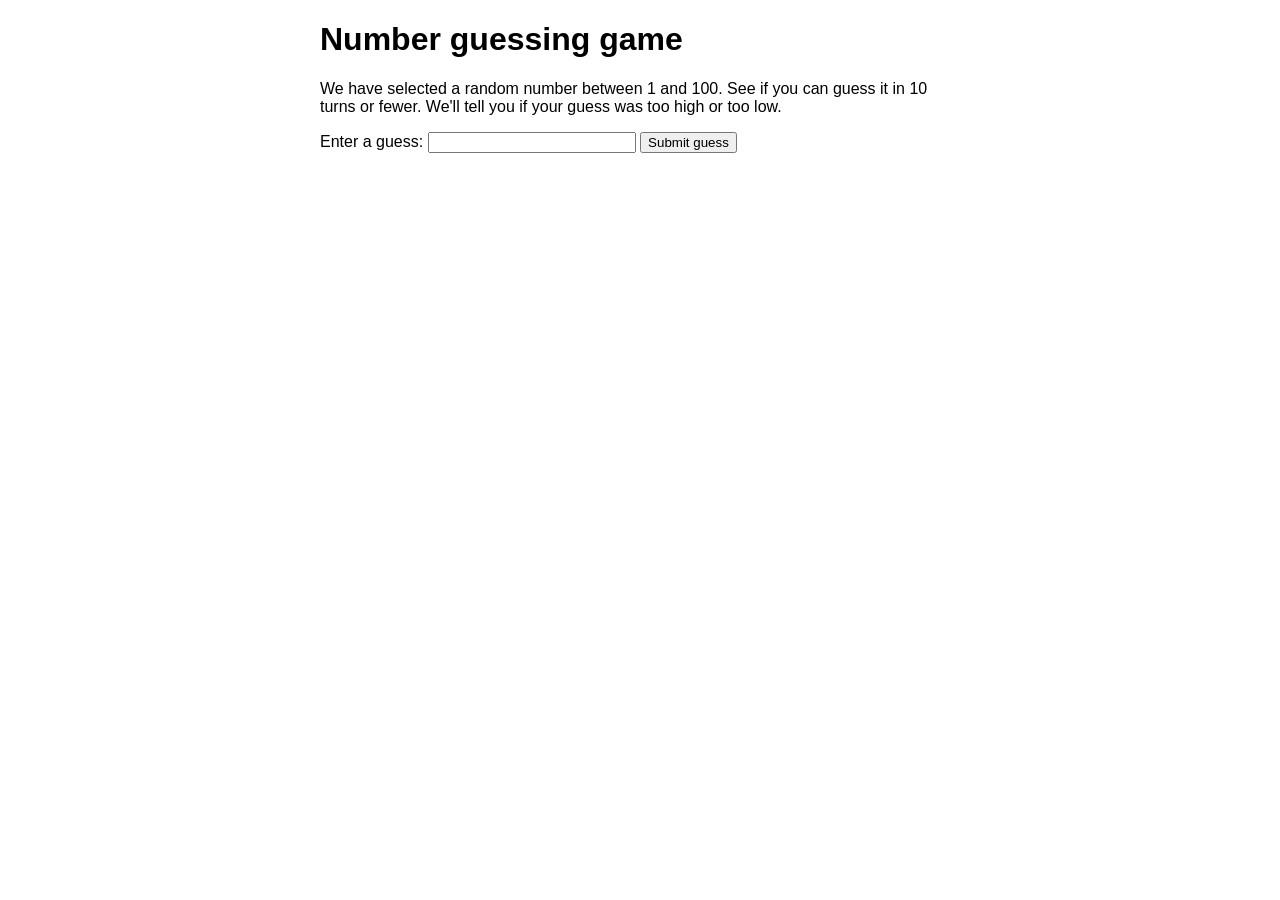
<file: Practice/index.html>
<!DOCTYPE html>
<html lang="en-US">
  <head>
    <meta charset="utf-8" />    
    <title>Number guessing game</title>

    <style>
      html {
        font-family: sans-serif;
      }

      body {
        width: 50%;
        max-width: 800px;
        min-width: 480px;
        margin: 0 auto;
      }

      .form input[type="number"] {
        width: 200px;
      }

      .lastResult {
        color: white;
        padding: 3px;
      }
    </style>
  </head>

  <body>
    <h1>Number guessing game</h1>

    <p>
      We have selected a random number between 1 and 100. See if you can guess
      it in 10 turns or fewer. We'll tell you if your guess was too high or too
      low.
    </p>

    <div class="form">
      <label for="guessField">Enter a guess: </label>
      <input
        type="number"
        min="1"
        max="100"
        required
        id="guessField"
        class="guessField" />
      <input type="submit" value="Submit guess" class="guessSubmit" />
    </div>

    <div class="resultParas">
      <p class="guesses"></p>
      <p class="lastResult"></p>
      <p class="lowOrHi"></p>
    </div>

 <script>
      let randomNumber = Math.floor(Math.random() * 100) + 1;

      const guesses = document.querySelector(".guesses");
      const lastResult = document.querySelector(".lastResult");
      const lowOrHi = document.querySelector(".lowOrHi");

       const guessSubmit = document.querySelector(".guessSubmit");
       const guessField = document.querySelector(".guessField");

       let guessCount = 1;
       let resetButton;
        function checkGuess() {
        const userGuess = Number(guessField.value);
        if (guessCount === 1) {
        guesses.textContent = "Previous guesses:";
        }
        guesses.textContent = `${guesses.textContent} ${userGuess}`;

        if (userGuess === randomNumber) {
        lastResult.textContent = "Congratulations! You got it right!";
        lastResult.style.backgroundColor = "green";
        lowOrHi.textContent = "";
        setGameOver();
        } else if (guessCount === 10) {
        lastResult.textContent = "!!!GAME OVER!!!";
        lowOrHi.textContent = "";
        setGameOver();
        } else {
        lastResult.textContent = "Wrong!";
        lastResult.style.backgroundColor = "red";
        if (userGuess < randomNumber) {
        lowOrHi.textContent = "Last guess was too low!";
        } else if (userGuess > randomNumber) {
         lowOrHi.textContent = "Last guess was too high!";
         }
         }
        guessCount++;
        guessField.value = "";
        guessField.focus();
        }
        guessSubmit.addEventListener("click", checkGuess);

        function setGameOver() {
        guessField.disabled = true;
        guessSubmit.disabled = true;
        resetButton = document.createElement("button");
        resetButton.textContent = "Start new game";
        document.body.append(resetButton);
        resetButton.addEventListener("click", resetGame);
        }
        function resetGame() {
         guessCount = 1;

         const resetParas = document.querySelectorAll(".resultParas p");
         for (const resetPara of resetParas) {
          resetPara.textContent = "";
        }

         resetButton.parentNode.removeChild(resetButton);

        guessField.disabled = false;
        guessSubmit.disabled = false;
        guessField.value = "";
        guessField.focus();

        lastResult.style.backgroundColor = "white";

         randomNumber = Math.floor(Math.random() * 100) + 1;
        }
    </script>
  </body>
</html>
</file>
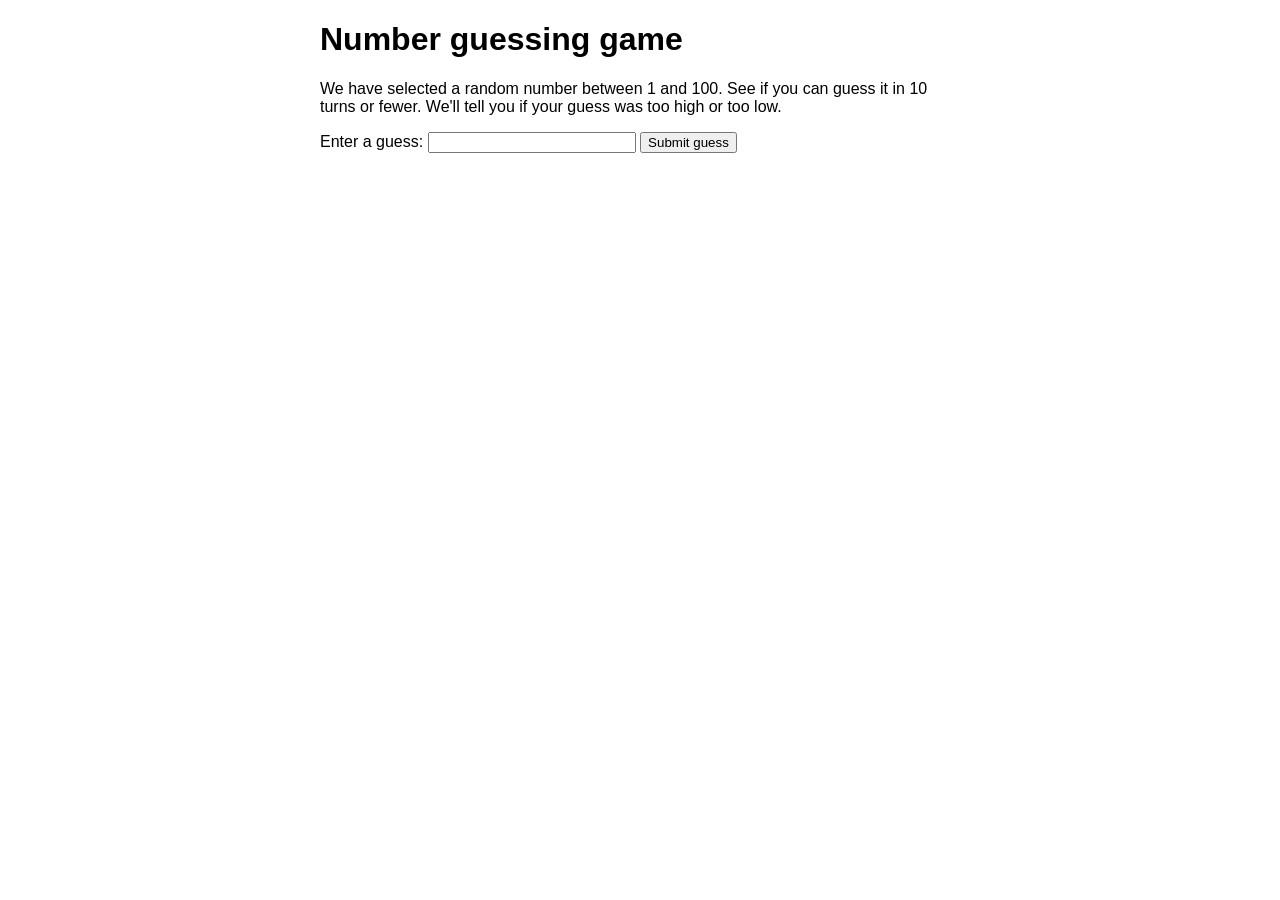
<file: Practice/JS/index.html>
<!DOCTYPE html>
<html lang="en-US">
  <head>
    <meta charset="utf-8" />    
    <title>Number guessing game</title>

    <style>
      html {
        font-family: sans-serif;
      }

      body {
        width: 50%;
        max-width: 800px;
        min-width: 480px;
        margin: 0 auto;
      }

      .form input[type="number"] {
        width: 200px;
      }

      .lastResult {
        color: white;
        padding: 3px;
      }
    </style>
  </head>

  <body>
    <h1>Number guessing game</h1>

    <p>
      We have selected a random number between 1 and 100. See if you can guess
      it in 10 turns or fewer. We'll tell you if your guess was too high or too
      low.
    </p>

    <div class="form">
      <label for="guessField">Enter a guess: </label>
      <input
        type="number"
        min="1"
        max="100"
        required
        id="guessField"
        class="guessField" />
      <input type="submit" value="Submit guess" class="guessSubmit" />
    </div>

    <div class="resultParas">
      <p class="guesses"></p>
      <p class="lastResult"></p>
      <p class="lowOrHi"></p>
    </div>

 <script>
      let randomNumber = Math.floor(Math.random() * 100) + 1;

      const guesses = document.querySelector(".guesses");
      const lastResult = document.querySelector(".lastResult");
      const lowOrHi = document.querySelector(".lowOrHi");

       const guessSubmit = document.querySelector(".guessSubmit");
       const guessField = document.querySelector(".guessField");

       let guessCount = 1;
       let resetButton;
        function checkGuess() {
        const userGuess = Number(guessField.value);
        if (guessCount === 1) {
        guesses.textContent = "Previous guesses:";
        }
        guesses.textContent = `${guesses.textContent} ${userGuess}`;

        if (userGuess === randomNumber) {
        lastResult.textContent = "Congratulations! You got it right!";
        lastResult.style.backgroundColor = "green";
        lowOrHi.textContent = "";
        setGameOver();
        } else if (guessCount === 10) {
        lastResult.textContent = "!!!GAME OVER!!!";
        lowOrHi.textContent = "";
        setGameOver();
        } else {
        lastResult.textContent = "Wrong!";
        lastResult.style.backgroundColor = "red";
        if (userGuess < randomNumber) {
        lowOrHi.textContent = "Last guess was too low!";
        } else if (userGuess > randomNumber) {
         lowOrHi.textContent = "Last guess was too high!";
         }
         }
        guessCount++;
        guessField.value = "";
        guessField.focus();
        }
        guessSubmit.addEventListener("click", checkGuess);

        function setGameOver() {
        guessField.disabled = true;
        guessSubmit.disabled = true;
        resetButton = document.createElement("button");
        resetButton.textContent = "Start new game";
        document.body.append(resetButton);
        resetButton.addEventListener("click", resetGame);
        }
        function resetGame() {
         guessCount = 1;

         const resetParas = document.querySelectorAll(".resultParas p");
         for (const resetPara of resetParas) {
          resetPara.textContent = "";
        }

         resetButton.parentNode.removeChild(resetButton);

        guessField.disabled = false;
        guessSubmit.disabled = false;
        guessField.value = "";
        guessField.focus();

        lastResult.style.backgroundColor = "white";

         randomNumber = Math.floor(Math.random() * 100) + 1;
        }
    </script>
  </body>
</html>
</file>
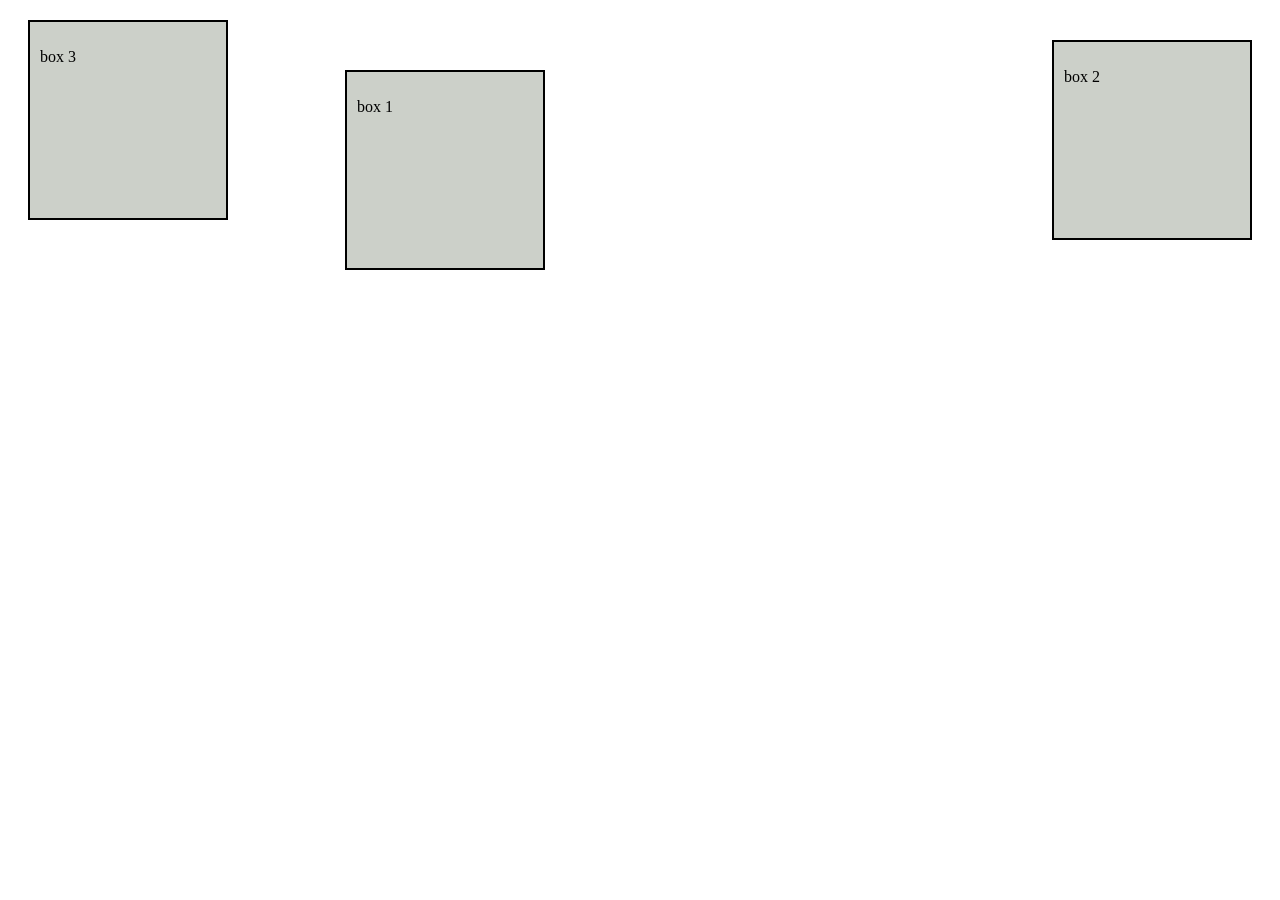
<file: Practice/BoxModelPractice.html>
<!DOCTYPE html>
<html lang="en">
<head>
    <meta charset="UTF-8">
    <meta name="viewport" content="width=device-width, initial-scale=1.0">
    <title>Document</title>
    <style>
        div {
            width: 176px;
            height: 176px;
            background-color: rgba(101, 114, 93, 0.329);
            margin: 20px;
            padding: 10px;
            border: 2px solid rgb(0, 0, 0);
        }
        #box2 {
            float: right;
                }
        #box1 {
            position: absolute;
            top: 50px;  
            left: 325px;
        }
    </style>
</head>
<body>
        <div id="box1">
        <p>box 1</p>
    </div>
    <div id="box2">
        <p>box 2</p>
    </div>
    <div>
        <p>box 3</p>
    </div>
</body>
</html>
</file>
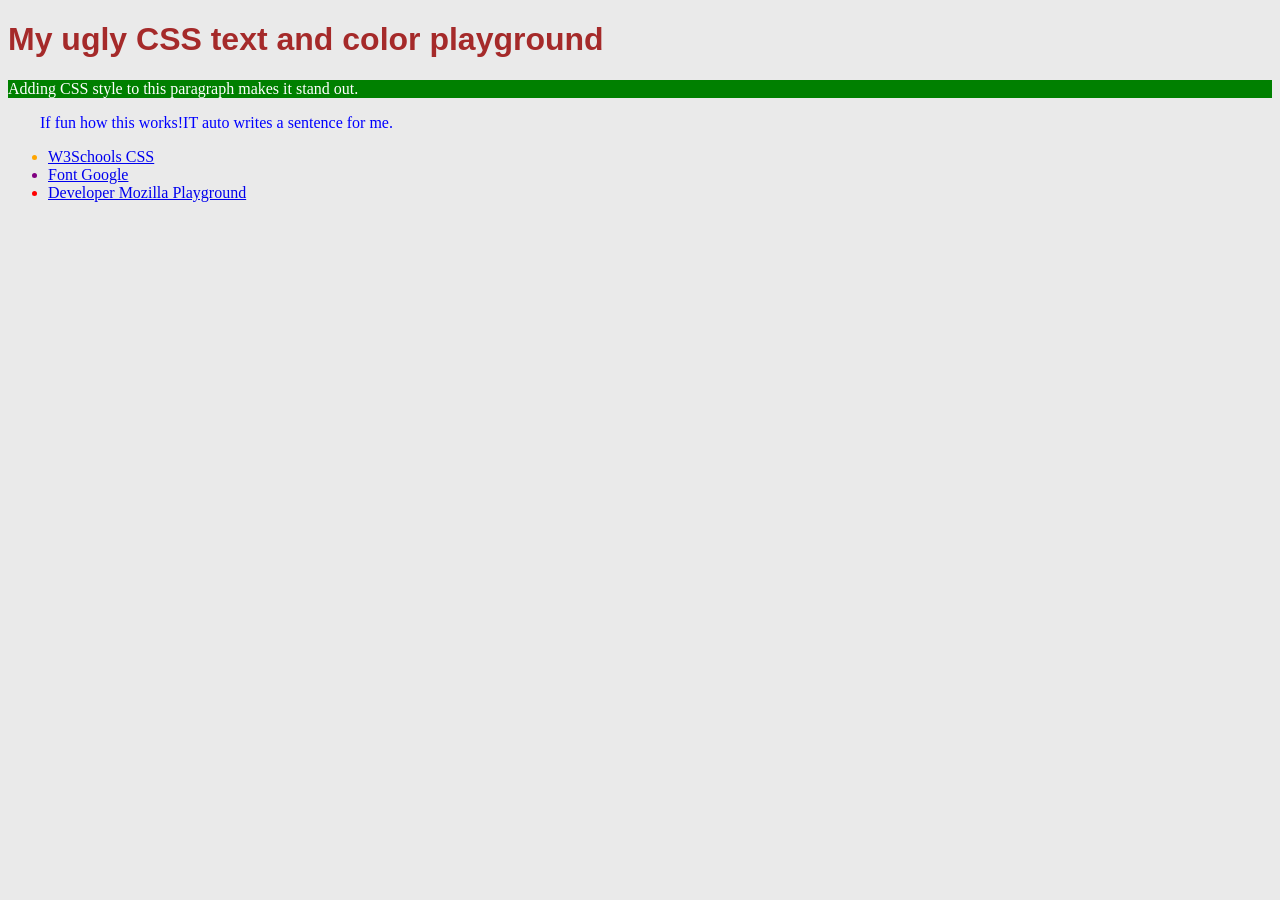
<file: Practice/CSSPractice.html>
<!DOCTYPE html>
<html lang="en">
<head>
    <meta charset="UTF-8">
    <meta name="viewport" content="width=device-width, initial-scale=1.0">
    <title>Manuel CCS Practice </title>
    <style>
        body {
            background-color: #eaeaea;
            color: #000033;
        }

        h1 {
            color: brown;
            font-size: 2em;
            font-family: sans-serif;
        }
    </style>
</head>
<body>

    <h1>My ugly CSS text and color playground</h1>

    <p style="background-color: green; color: white;">
        Adding CSS style to this paragraph makes it stand out.
    </p>

    <p style="color: blue; text-indent: 2em;">
        If fun how this works!IT auto writes a sentence for me. 
    </p>

   <ul>
    <li style="color: orange;">
        <a href="https://www.w3schools.com/css/" target="_blank">W3Schools CSS</a>
    </li>
    <li style="color: purple;">
        <a href="https://fonts.google.com/" target="_blank">Font Google</a>
    </li>
    <li style="color: red;">
        <a href="https://developer.mozilla.org/" target="_blank">Developer Mozilla Playground</a>
    </li>
</ul>

</body>
</html>
</file>
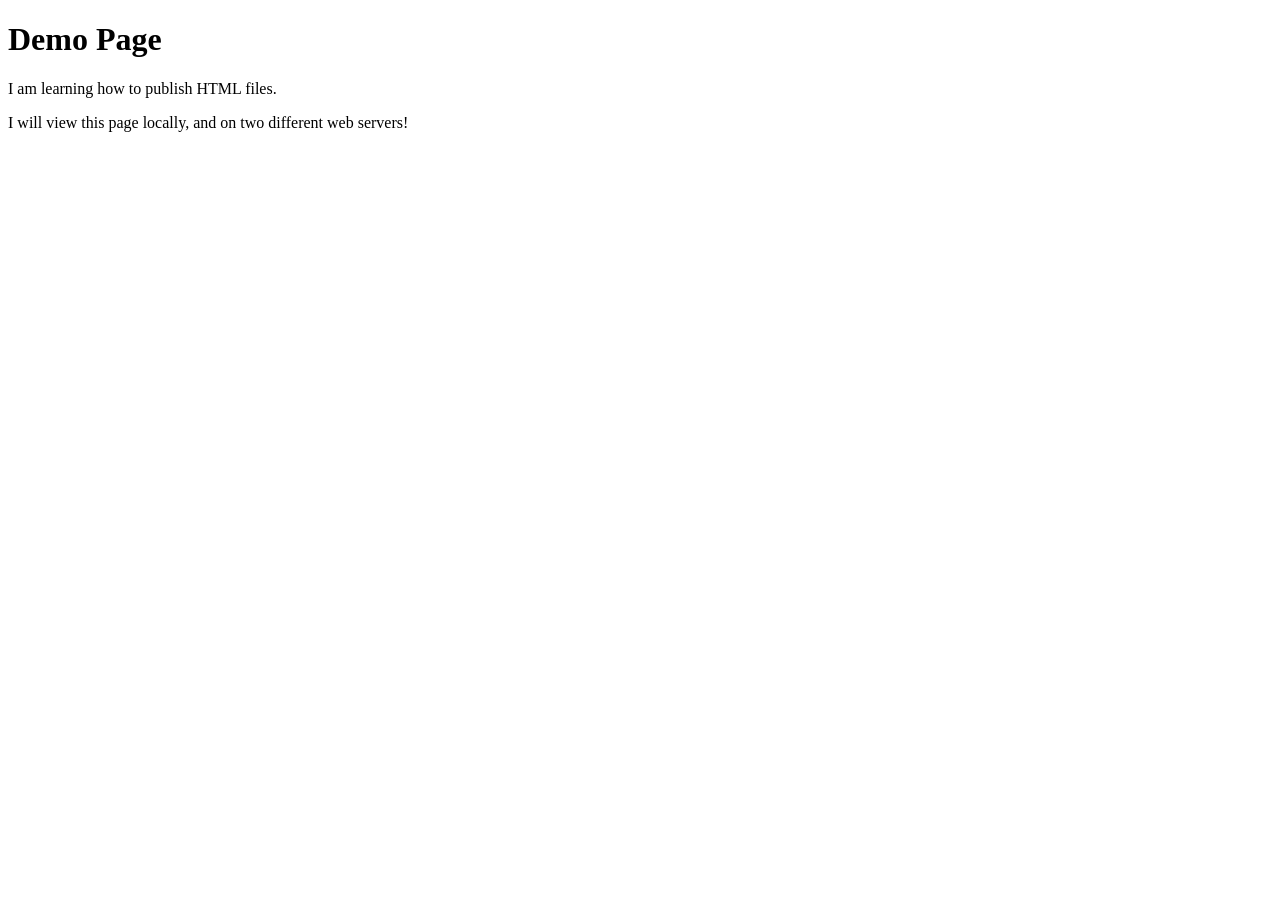
<file: Practice/demo.html>
<!DOCTYPE html>
<html lang="en">
<head>
    <meta charset="UTF-8">
    <meta name="viewport" content="width=device-width, initial-scale=1.0">
    <title>Document</title>
</head>
<body>
    <h1>Demo Page</h1>
    <p>I am learning how to publish HTML files. </p>
    <p>I will view this page locally, and on two different web servers!</p>
</body>
</html>
</file>
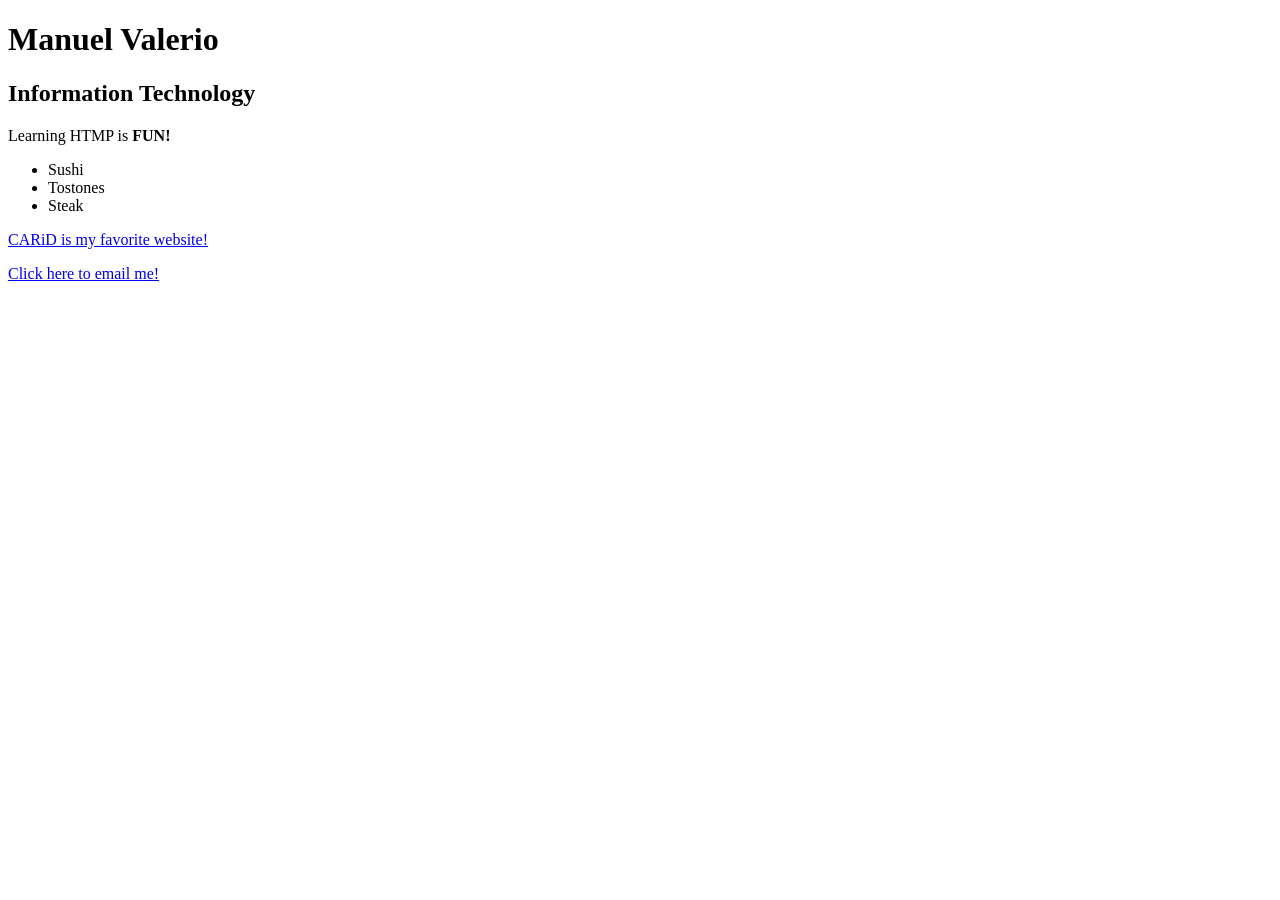
<file: Practice/HTMLPractice.html>
<!DOCTYPE html>
<html lang="en">
<head>
    <meta charset="UTF-8">
    <title>HTML Practice</title>
</head>
<body>

    <h1>Manuel Valerio</h1>
    
    <h2>Information Technology</h2>

    <p>Learning HTMP is <strong>FUN!</strong></p>

    <ul>
        <li>Sushi</li>
        <li>Tostones</li>
        <li>Steak</li>
    </ul>

    <p><a href="https://www.carid.com/">CARiD is my favorite website!</a></p>

    <p><a href="mailto:val933194@email.ccbcmd.edu">Click here to email me!</a></p>

</body>
</html>
</file>
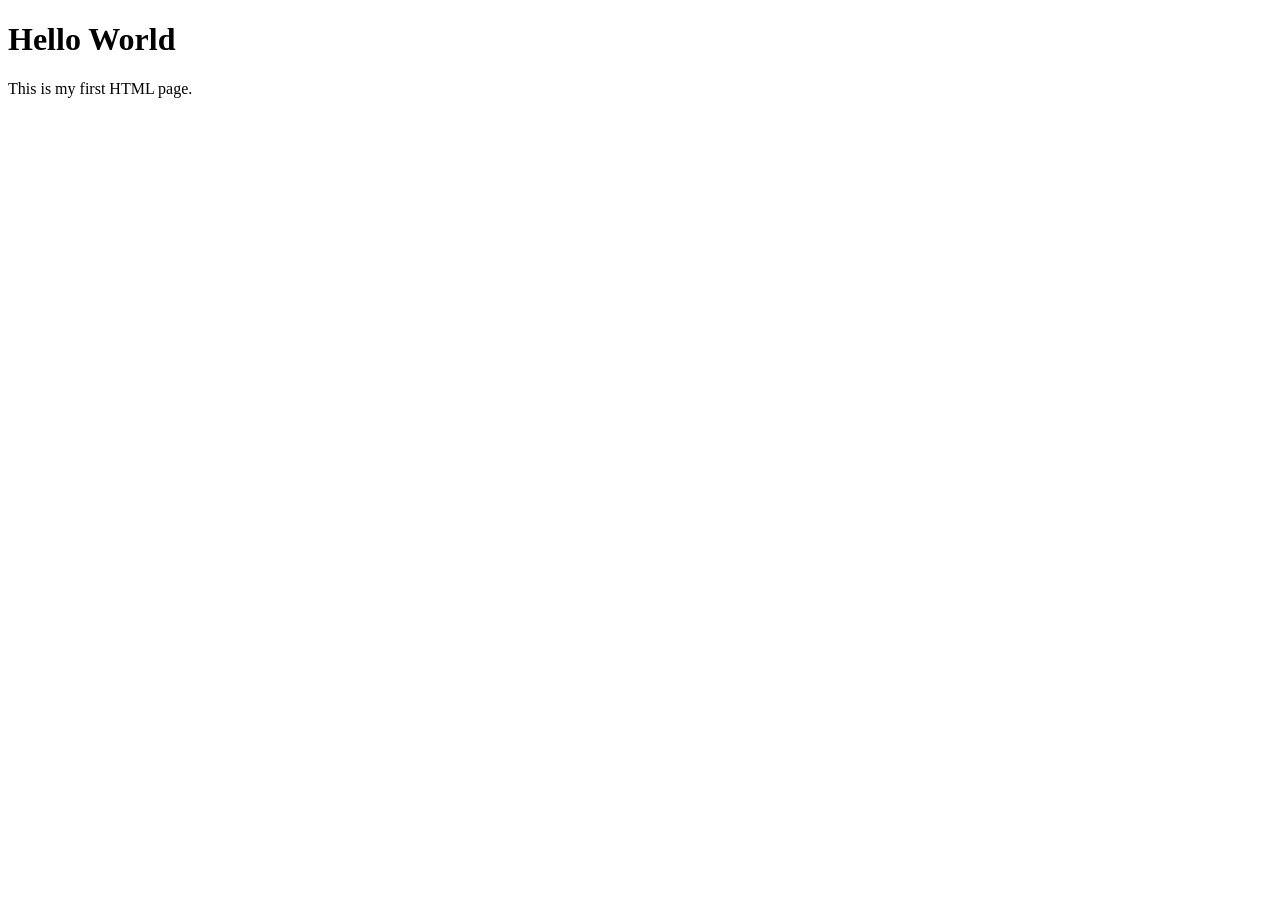
<file: Practice/ClassWork/textplay.html>
<!DOCTYPE html>

<html lang="en">

    <head>

        <meta charset="UTF-8">

        <title>My First HTML</title>

    </head> 

    <body>

        <h1> Hello World</h1>

        <p> This is my first HTML page.</p>
    
    </body>

</html>
</file>
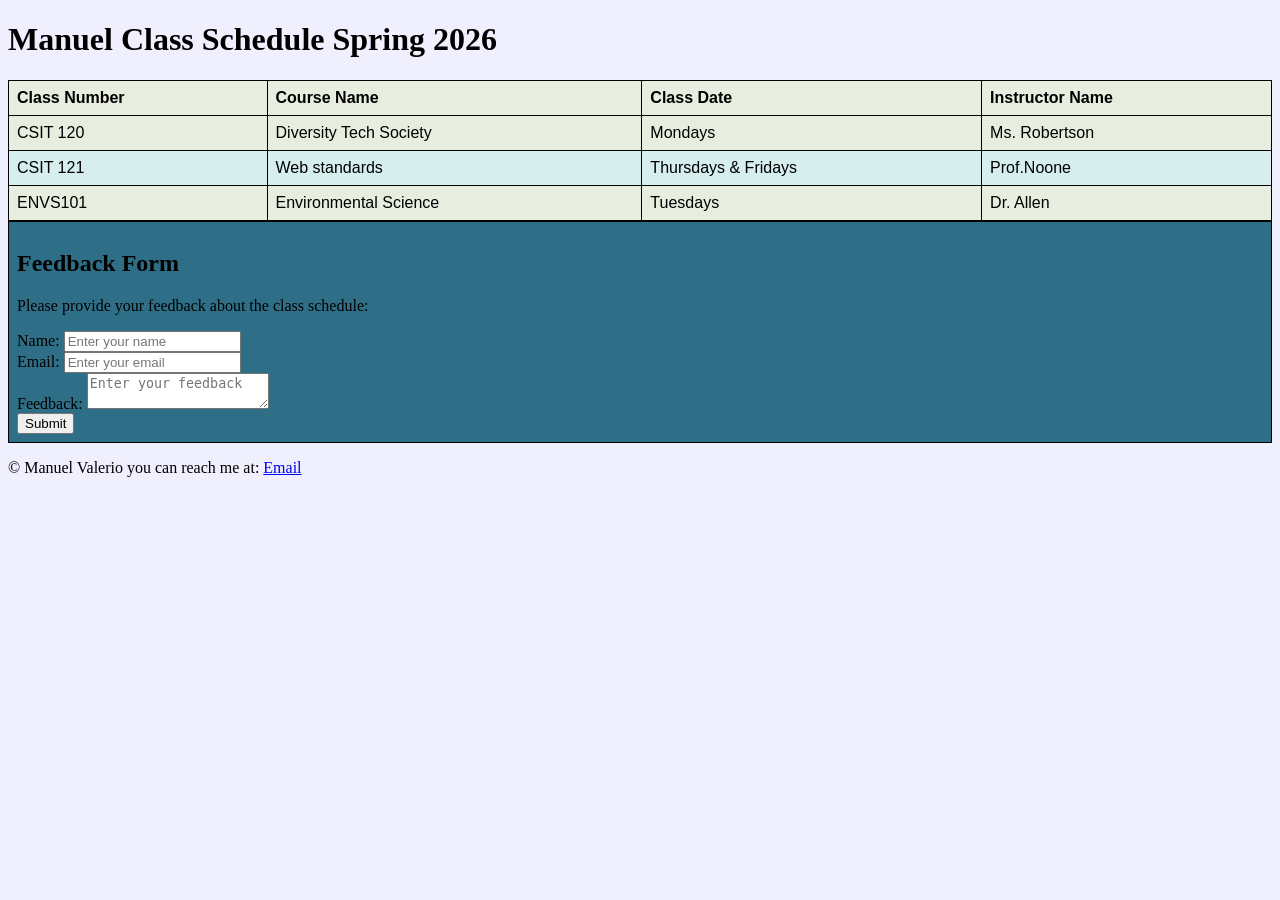
<file: Practice/Form/TableandFormPractice.html>
<!DOCTYPE html>
<html lang="en">
<head>
    <meta charset="UTF-8">
    <meta name="viewport" content="width=device-width, initial-scale=1.0">
    <title>Document</title>
    <link rel="stylesheet" href="style.css">
</head>
<body>
    <header>
        <h1>Manuel Class Schedule Spring 2026</h1>
    </header>
    <main>
        <table>
            <thead>
                <tr>
                    <th>Class Number</th>
                    <th>Course Name</th>
                    <th>Class Date</th>
                    <th>Instructor Name</th>
                </tr>
            </thead>
            <tbody>
                <tr>
                    <td>CSIT 120</td>
                    <td>Diversity Tech Society</td>
                    <td>Mondays</td>
                    <td>Ms. Robertson</td>
                </tr>
                <tr>
                    <td>CSIT 121</td>
                    <td>Web standards</td>
                    <td>Thursdays & Fridays</td>
                    <td>Prof.Noone</td>
                </tr>
                <tr>
                    <td>ENVS101</td>
                    <td>Environmental Science</td>
                    <td>Tuesdays</td>
                    <td>Dr. Allen</td>
                </tr>
            </tbody>
        </table>
        <form>
             <h2>Feedback Form</h2>
             <p>Please provide your feedback about the class schedule:</p>
             <label for="name">Name:</label>
             <input type="text" id="name" name="name" placeholder="Enter your name">
             <br>
             <label for="email">Email:</label>
             <input type="email" id="email" name="email" placeholder="Enter your email">
             <br>
             <label for="message">Feedback:</label>
             <textarea id="message" name="message" placeholder="Enter your feedback"></textarea>
             <br>
             <button type="submit">Submit</button>
        </form>
    </main>
    <footer>
        <p>&copy; Manuel Valerio you can reach me at: <a href="val933194@email.ccbcmd.edu">Email</a> </p>
    </footer>
</body>
</html>
</file>
<file: Practice/Form/style.css>
body {
    background: rgba(9, 5, 250, 0.062);
}
table {
    border-collapse: collapse;
    width: 100%;
    background: rgb(232, 238, 223);
    font-family: sans-serif;
}
th, td {
    border: 1px solid rgb(0, 0, 0);
    padding: 8px;
    text-align: left;
}
tr:nth-child(even) {
  background-color: #D6EEEE;
}
form {
    background: rgba(20, 94, 119, 0.877);
    padding: 8px;
    border: 1px solid rgb(0, 0, 0);
}
button:hover {
    background-color: rgb(0, 0, 0); 
}
</file>
